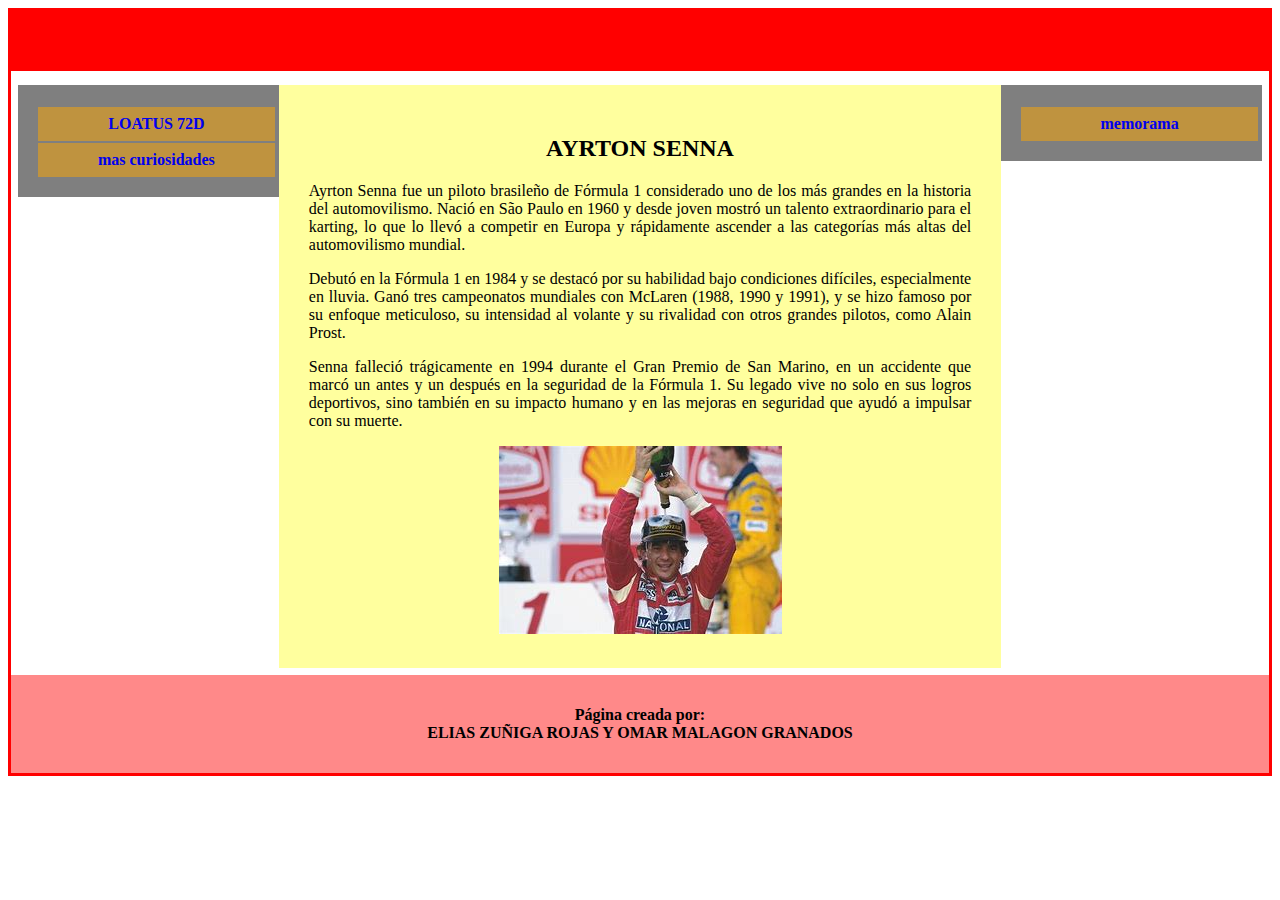
<file: index.html>
<!DOCTYPE html>
<html>
	<head>
		<title> LOTUS 72D </title>
		<link rel="stylesheet" href="styles.css" type="text/css"/>
	</head>
	<body>
		<div id="contenedor">
		
		<div id="cabecera">
		
		</div>
		
		<div id="ss">
		
		<div id="alinear">
					<div class="izquierdo"> 
					<a href="pagina1.html">LOATUS 72D</a>
					<a href="pagina2.html">mas curiosidades</a>
					</div>

			<div class="cuerpo"> 
			<h2>AYRTON SENNA</h2>
			<p>Ayrton Senna fue un piloto brasileño de Fórmula 1 considerado uno de los más grandes en la historia del automovilismo. Nació en São Paulo en 1960 y desde joven mostró un talento extraordinario para el karting, lo que lo llevó a competir en Europa y rápidamente ascender a las categorías más altas del automovilismo mundial.</p>
			
			<p>Debutó en la Fórmula 1 en 1984 y se destacó por su habilidad bajo condiciones difíciles, especialmente en lluvia. Ganó tres campeonatos mundiales con McLaren (1988, 1990 y 1991), y se hizo famoso por su enfoque meticuloso, su intensidad al volante y su rivalidad con otros grandes pilotos, como Alain Prost.</p>
			
			<p>Senna falleció trágicamente en 1994 durante el Gran Premio de San Marino, en un accidente que marcó un antes y un después en la seguridad de la Fórmula 1. Su legado vive no solo en sus logros deportivos, sino también en su impacto humano y en las mejoras en seguridad que ayudó a impulsar con su muerte.</p>
			
			<img src="Imagenes/A9.jpeg" id="imgArtist">
			
			</div>
			<div class="derecho">  
			<a href="Memorama.html">memorama</a>
			</div>
			

	
		</div><div class="pie">
		<h4>Página creada por: <br> ELIAS  ZUÑIGA ROJAS Y OMAR MALAGON GRANADOS		</h4>
		</div>
		</div>
		</div>
	</body>
</html
</file>
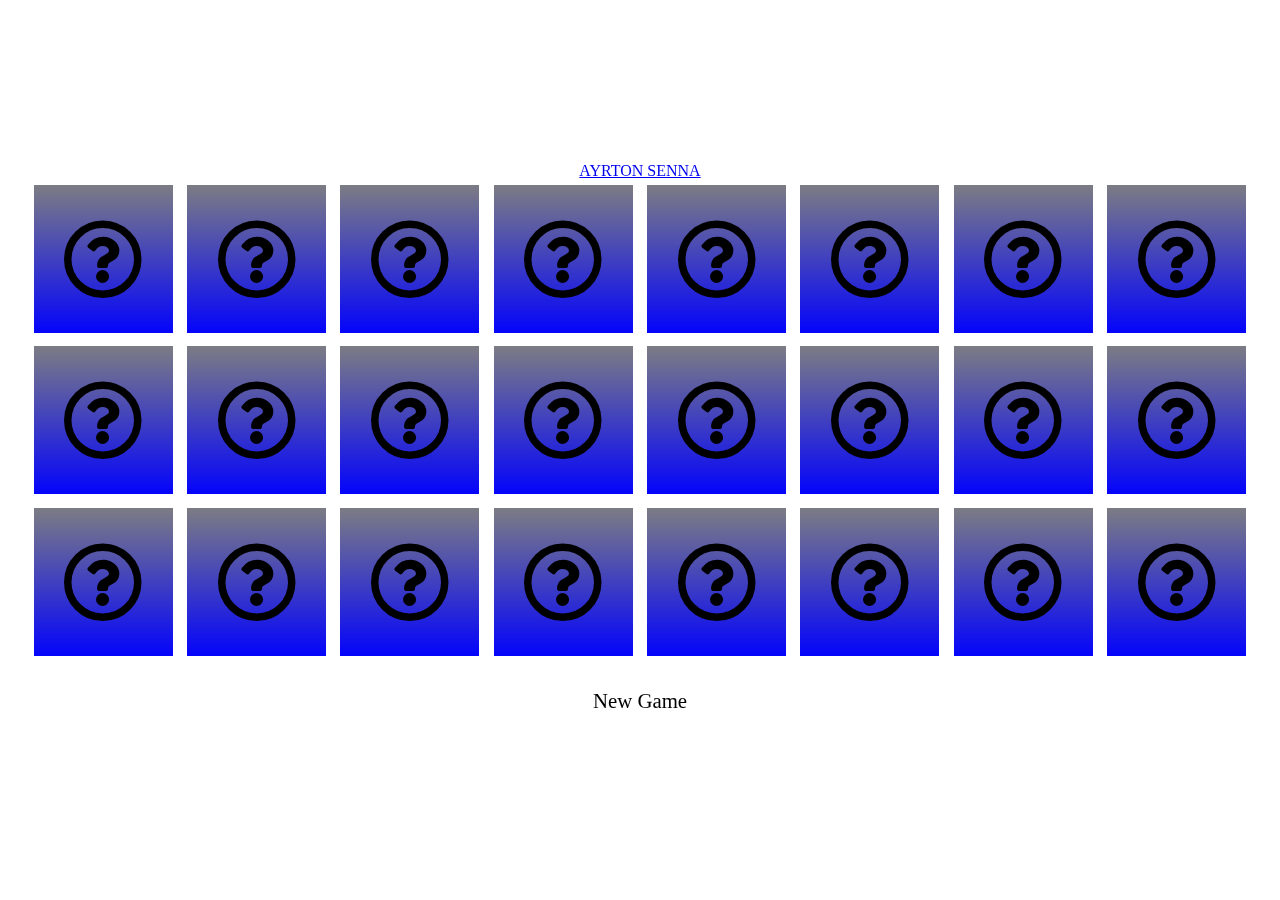
<file: Memorama.html>
<!DOCTYPE html>
<html>

<head>
    <meta charset="UTF-8">
    <title>Memorama</title>

    <link rel="stylesheet" href="https://cdnjs.cloudflare.com/ajax/libs/font-awesome/5.15.3/css/all.min.css">
</head>

<body>
<div id="alinear">
					<div class="izquierdo"> 
					<a href="index.html">AYRTON SENNA</a>
				
					</div>




    <!-- CSS -->
    <!-- efectos visuales -->
    <style>
        :root {
            --w: calc(70vw / 6);
            --h: calc(70vh / 4);
        }

        * {
            transition: all 0.5s;
        }

        body {
            padding: 0;
            margin: 0;
            -webkit-perspective: 1000;
			background-image: url("https://th.bing.com/th/id/OIP.wrhXPLkzC_i9OHJFKmzmfAHaEo?w=316&h=197&c=8&rs=1&qlt=90&o=6&pid=3.1&rm=2");
		    min-height: 100vh;
            display: flex;
            flex-direction: column;
            justify-content: center;
            align-items: center;
            text-align: center;
            font-family: calibri;
        }

        div {
            display: inline-block;
        }

        .area-tarjeta,
        .tarjeta,
        .cara {
            cursor: pointer;
            width: var(--w);
            min-width: 100px;
            height: var(--h);
        }

        .tarjeta {
            position: relative;
            transform-style: preserve-3d;
            animation: iniciar 5s;
        }

        .cara {
            position: absolute;
            backface-visibility: hidden;
            box-shadow: inset 0 0 0 5px white;
            font-size: 500%;
            display: flex;
            justify-content: center;
            align-items: center;
        }

        .trasera {
           background-color:red(0.6turn,100%,40%,0.5);
            transform: rotateY(180deg);
        }

        .superior {
            background: linear-gradient(gray, blue);
        }

        .nuevo-juego {
            cursor: pointer;
            background: linear-gradient(red, dark);
            padding: 20px;
            border-radius: 50px;
            border: white 5px solid;
            font-size: 130%;
        }

        @keyframes iniciar {

            20%,
            90% {
                transform: rotateY(180deg);
            }

            0%,
            100% {
                transform: rotateY(0deg);
            }
			.izquierdo a{
			background-color:hsla(0.11turn,100%,50%,0.5) ;
			padding:8px;
			margin-top:2px;
			display:block;
			width:100%;
			font-weight:bold;
			text-align:center;
			text-decoration:none;








        }
    </style>

    <!-- HTML -->
    <!-- estructura visual -->

    <div id="tablero">
    </div>

    <br>

    <div class="nuevo-juego" onclick="generarTablero()">
        New Game
    </div>

    <!-- JS -->
    <!-- parte lógica -->
    <script>

        let iconos = []
        let selecciones = []

        generarTablero()

        function cargarIconos() {
            iconos = [
                '<img src="Imagenes/1.jpg" width="80%">',
                '<img src="Imagenes/2.jpg" width="80%">',
                '<img src="Imagenes/3.jpg" width="80%">',
                '<img src="Imagenes/4.jpg" width="80%">',
                '<img src="Imagenes/5.jpg" width="80%">',
                '<img src="Imagenes/6.jpg" width="80%">',
                '<img src="Imagenes/7.jpg" width="80%">',
                '<img src="Imagenes/8.jpg" width="80%">',
                '<img src="Imagenes/9.jpg" width="80%">',
                '<img src="Imagenes/10.jpg" width="80%">',
                '<img src="Imagenes/11.jpg" width="80%">',
                '<img src="Imagenes/12.jpg" width="80%">',
            ]
        }

        function generarTablero() {
            cargarIconos()
            let len = iconos.length
            selecciones = []
            let tablero = document.getElementById("tablero")
            let tarjetas = []
            
            for (let i = 0; i < len*2; i++) {
                tarjetas.push(`
                <div class="area-tarjeta" onclick="seleccionarTarjeta(${i})">
                    <div class="tarjeta" id="tarjeta${i}">
                        <div class="cara trasera" id="trasera${i}">
                            ${iconos[0]}
                        </div>
                        <div class="cara superior">
                            <i class="far fa-question-circle"></i>
                        </div>
                    </div>
                </div>        
                `)
                if (i % 2 == 1) {
                    iconos.splice(0, 1)
                }
            }
            tarjetas.sort(() => Math.random() - 0.5)
            tablero.innerHTML = tarjetas.join(" ")
        }

        function seleccionarTarjeta(i) {
            let tarjeta = document.getElementById("tarjeta" + i)
            if (tarjeta.style.transform != "rotateY(180deg)") {
                tarjeta.style.transform = "rotateY(180deg)"
                selecciones.push(i)
            }
            if (selecciones.length == 2) {
                deseleccionar(selecciones)
                selecciones = []
            }
        }

        function deseleccionar(selecciones) {
            setTimeout(() => {
                let trasera1 = document.getElementById("trasera" + selecciones[0])
                let trasera2 = document.getElementById("trasera" + selecciones[1])
                if (trasera1.innerHTML != trasera2.innerHTML) {
                    let tarjeta1 = document.getElementById("tarjeta" + selecciones[0])
                    let tarjeta2 = document.getElementById("tarjeta" + selecciones[1])
                    tarjeta1.style.transform = "rotateY(0deg)"
                    tarjeta2.style.transform = "rotateY(0deg)"
                }else{
                    trasera1.style.background = "plum"
                    trasera2.style.background = "plum"
                }
            }, 1000);
        }
		
		
		
		
		
    </script>

</body>

</html>
</file>
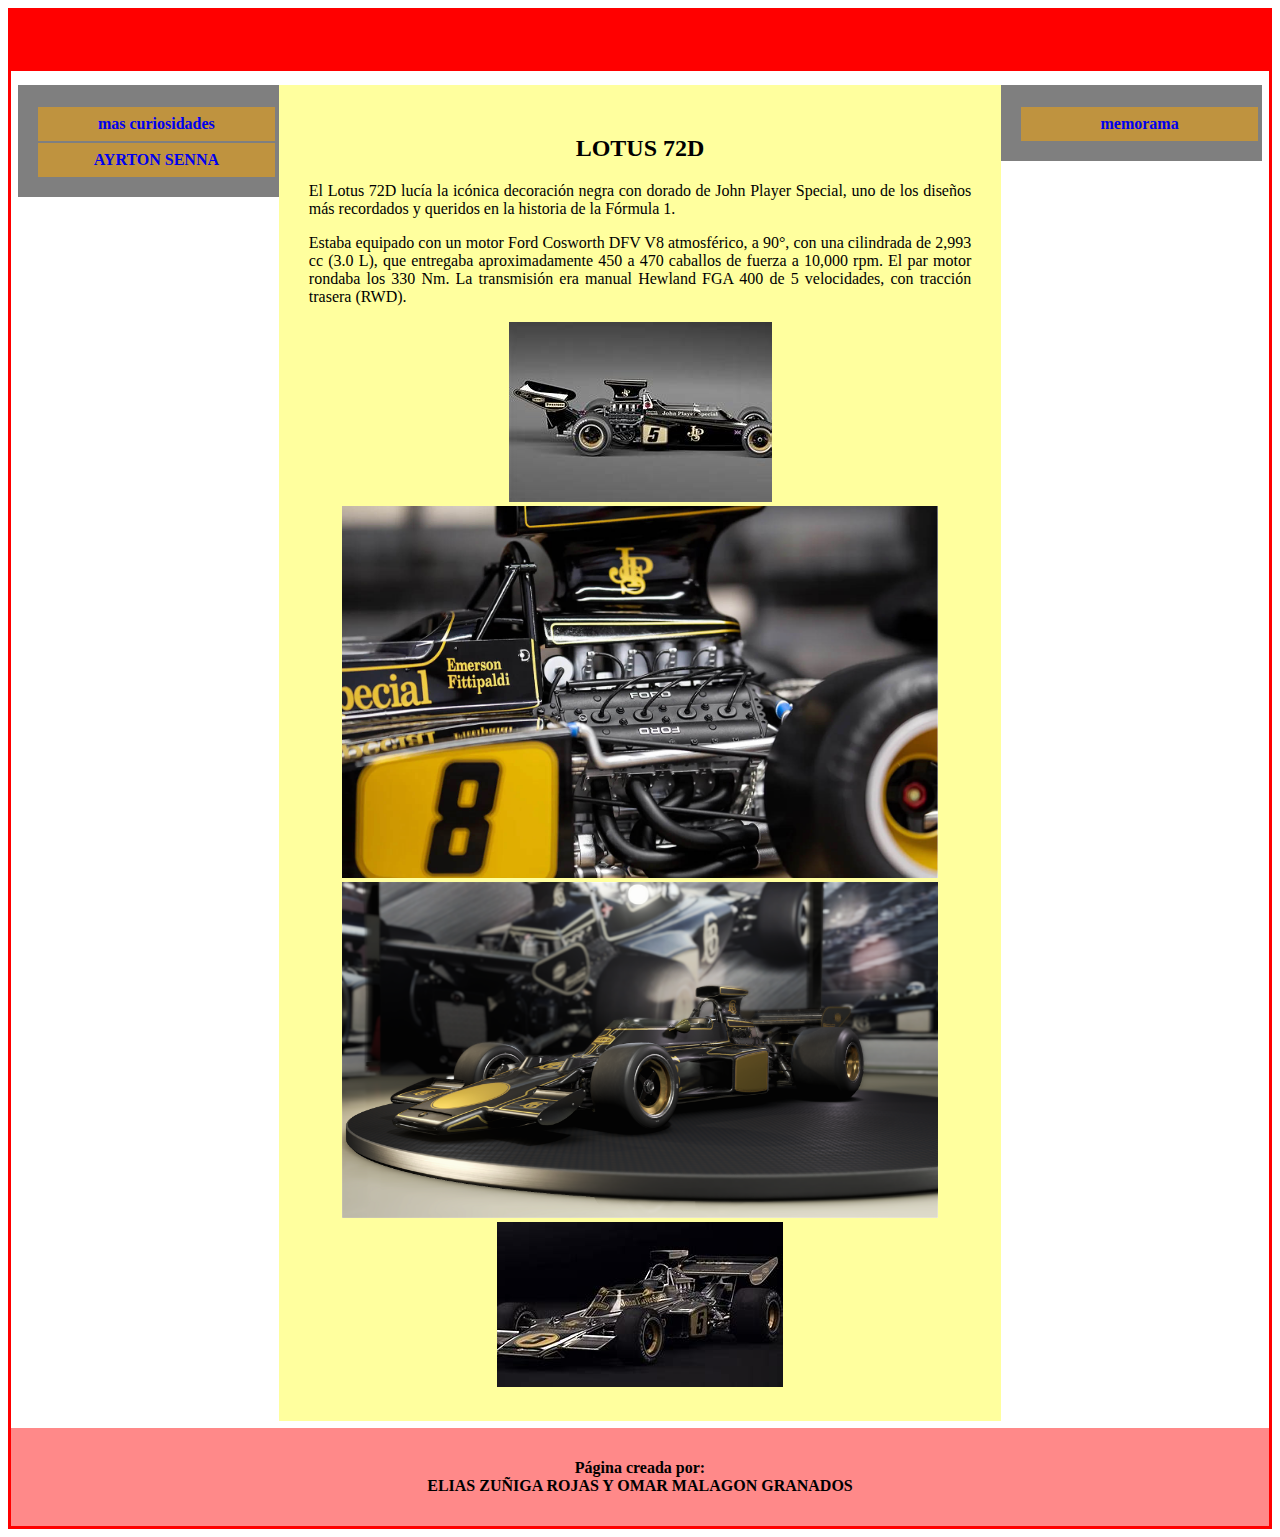
<file: pagina1.html>
<!DOCTYPE html>
<html>
	<head>
		<title> LOTUS 72D </title>
		<link rel="stylesheet" href="styles.css" type="text/css"/>
	</head>
	<body>
		<div id="contenedor">
		
		<div id="cabecera">
		
		</div>
		
		<div id="ss">
		
		<div id="alinear">
					<div class="izquierdo"> 
					<a href="pagina2.html">mas curiosidades</a>
					<a href="index.html">AYRTON SENNA</a>
					</div>

			<div class="cuerpo"> 
			<h2>LOTUS 72D</h2>
			<p>El Lotus 72D lucía la icónica decoración negra con dorado de John Player Special, uno de los diseños más recordados y queridos en la historia de la Fórmula 1.</p>
			
		<p>Estaba equipado con un motor Ford Cosworth DFV V8 atmosférico, a 90°, con una cilindrada de 2,993 cc (3.0 L), que entregaba aproximadamente 450 a 470 caballos de fuerza a 10,000 rpm. El par motor rondaba los 330 Nm. La transmisión era manual Hewland FGA 400 de 5 velocidades, con tracción trasera (RWD).</p>
			
			<img src="Imagenes/A4.jpeg" id="imgArtist">
			<img src="Imagenes/A5.jpg" id="imgArtist">
			<img src="Imagenes/A6.png" id="imgArtist">
			<img src="Imagenes/A7.jpeg" id="imgArtist">
			
			
			
			
			
			</div>
			<div class="derecho">  
			<a href="memorama.html">memorama</a>
			</div>
			

	
		</div><div class="pie">
		<h4>Página creada por: <br> ELIAS  ZUÑIGA ROJAS Y OMAR MALAGON GRANADOS		</h4>
		</div>
		</div>
		</div>
	</body>
</html
</file>
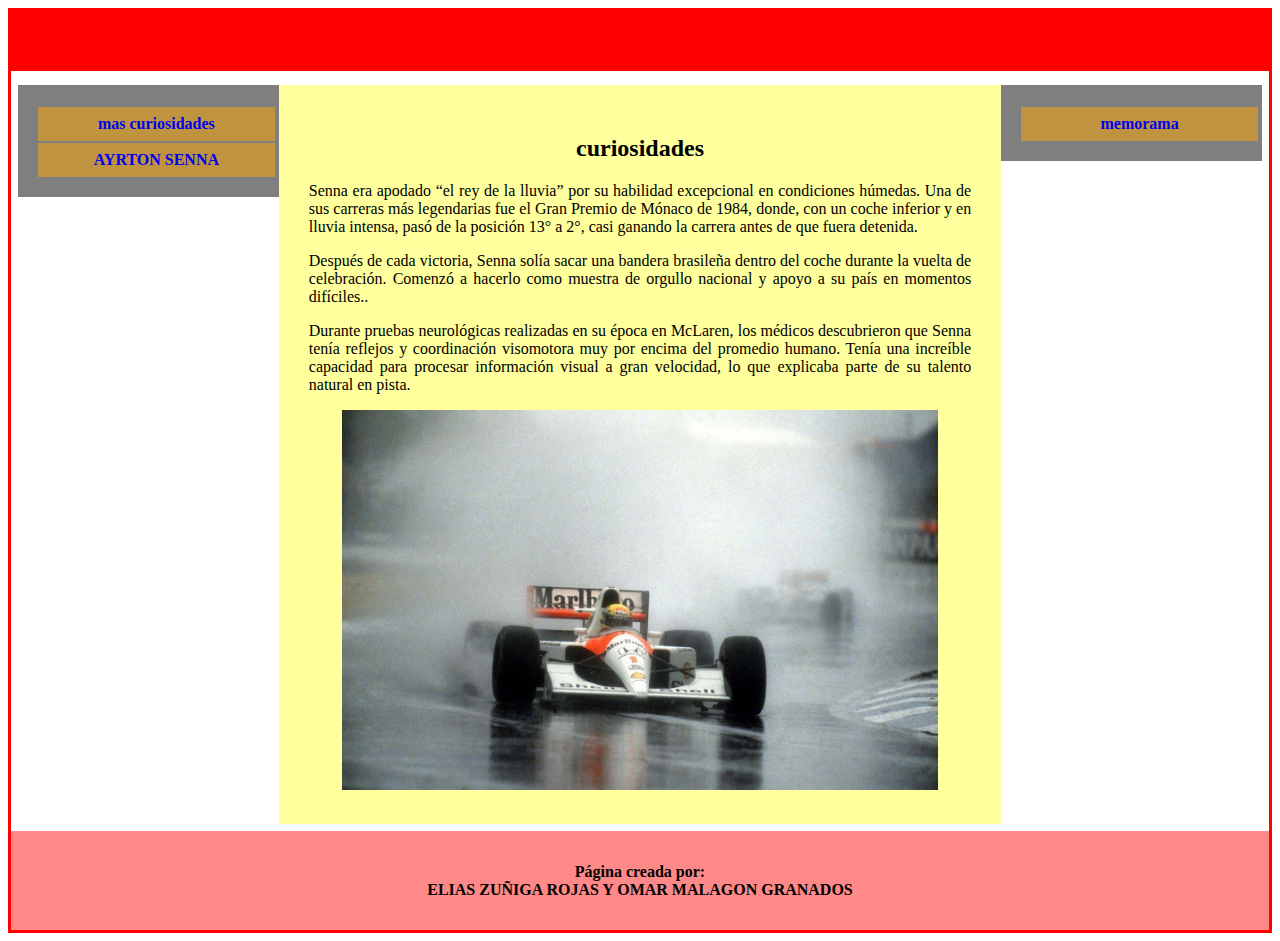
<file: pagina2.html>
<!DOCTYPE html>
<html>
	<head>
		<title> mas curiosidades </title>
		<link rel="stylesheet" href="styles.css" type="text/css"/>
	</head>
	<body>
		<div id="contenedor">
		
		<div id="cabecera">
		
		</div>
		
		<div id="ss">
		
		<div id="alinear">
					<div class="izquierdo"> 
					<a href="pagina2.html">mas curiosidades</a>
					<a href="index.html">AYRTON SENNA</a>
					</div>

			<div class="cuerpo"> 
			<h2>curiosidades</h2>
			<p>Senna era apodado “el rey de la lluvia” por su habilidad excepcional en condiciones húmedas. Una de sus carreras más legendarias fue el Gran Premio de Mónaco de 1984, donde, con un coche inferior y en lluvia intensa, pasó de la posición 13° a 2°, casi ganando la carrera antes de que fuera detenida.</p>
			
			<p>Después de cada victoria, Senna solía sacar una bandera brasileña dentro del coche durante la vuelta de celebración. Comenzó a hacerlo como muestra de orgullo nacional y apoyo a su país en momentos difíciles..</p>
			
			<p>Durante pruebas neurológicas realizadas en su época en McLaren, los médicos descubrieron que Senna tenía reflejos y coordinación visomotora muy por encima del promedio humano. Tenía una increíble capacidad para procesar información visual a gran velocidad, lo que explicaba parte de su talento natural en pista.</p>
			
			<img src="Imagenes/A3.jpg" id="imgArtist">
			
			</div>
			<div class="derecho">  
			<a href="memorama.html">memorama</a>
			</div>
			

	
		</div><div class="pie">
		<h4>Página creada por: <br> ELIAS  ZUÑIGA ROJAS Y OMAR MALAGON GRANADOS		</h4>
		</div>
		</div>
		</div>
	</body>
</html
</file>
<file: styles.css>
#contenedor{
	border:3px solid red;
}
#cabecera{
	background-color:red;
	padding:30px;
	text-align:center;
}
.cuerpo{
	background-color:#ffff9e;
	padding:30px;
	text-align:center;
	height:100%;
	margin-top:7px;
	float:left;
	width:60%;
}
.derecho{
	float:right;
	width:20%;
	text-align:center;
	padding:20px;
	background-color:#7f7f7f;
	height:100%;
	margin-top:7px;
}
.izquierdo{
	float:left;
	width:20%;
	text-align:center;
	padding:20px;
	background-color:#7f7f7f;
	height:100%;
	margin-top:7px;
}
.pie{
	background-color:#ff8989;
	text-align:center;
	padding:10px;
}
#alinear{
	display:flex;
	margin:7px;
}
#ss {
	overflow:auto;
}
h1,h2{
	font-family:cursive;
	text-align:center;
}
p{
	font-family:verdana;
	text-align:justify;
}
#imgArtist{
	max-width:90%;
	max-height:85%;
}
#imglogo{
	max-width:5%;
	width:auto;
	height:auto;
	float:left;
}
.izquierdo a{
background-color:hsla(0.11turn,100%,50%,0.5) ;
padding:8px;
margin-top:2px;
display:block;
width:100%;
font-weight:bold;
text-align:center;
text-decoration:none;
}
.izquierdo a:hover{
	background-color:hsla(0.5turn,100%,50%,0.2);
}
.derecho a{
background-color:hsla(0.11turn,100%,50%,0.5) ;
padding:8px;
margin-top:2px;
display:block;
width:100%;
font-weight:bold;
text-align:center;
text-decoration:none;
}
.derecho a:hover{
	background-color:hsla(0.5turn,100%,50%,0.2);
}
</file>
